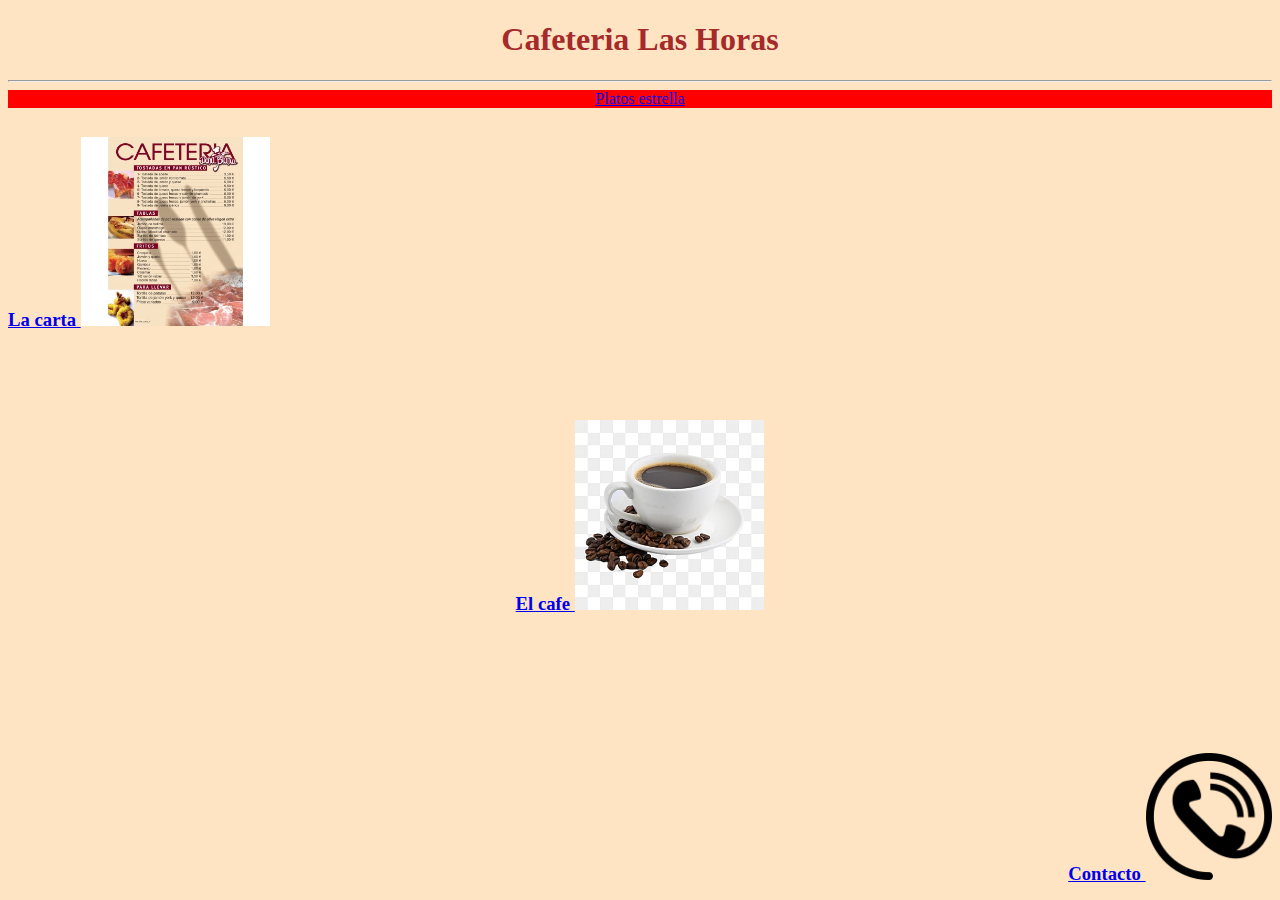
<file: index.html>
<!DOCTYPE html>
<html lang="es">
<head>
    <meta charset="UTF-8">
    <meta http-equiv="X-UA-Compatible" content="IE=edge">
    <meta name="viewport" content="width=device-width, initial-scale=1.0">
    <title>Las Horas</title>
    <link rel="stylesheet" href="style.css">
</head>
<body>
    <header class="rojo"><h1>Cafeteria Las Horas</h1></header>
    <hr>
    <nav> <a href="https://cafedelashoras.com/">Platos estrella</a></nav>

    <section>
        <!--LA CARTA-->
        <h3 class="carta"> <a href="carta.html">La carta <img src="carta.jpg" width="15%"> </a></h3>

        <!--El cafe-->
        <h3 class="cafe"> <a href="cafe.html"> El cafe <img src="CAFE.jpg" width="15%"> </a></h3>
        
        <!--Contacto-->
        <h3 class="contacto"> <a href="contacto.html">Contacto <img src="contacto.png" width="10%"></a></h3>





    </section>
</body>
</html>
</file>
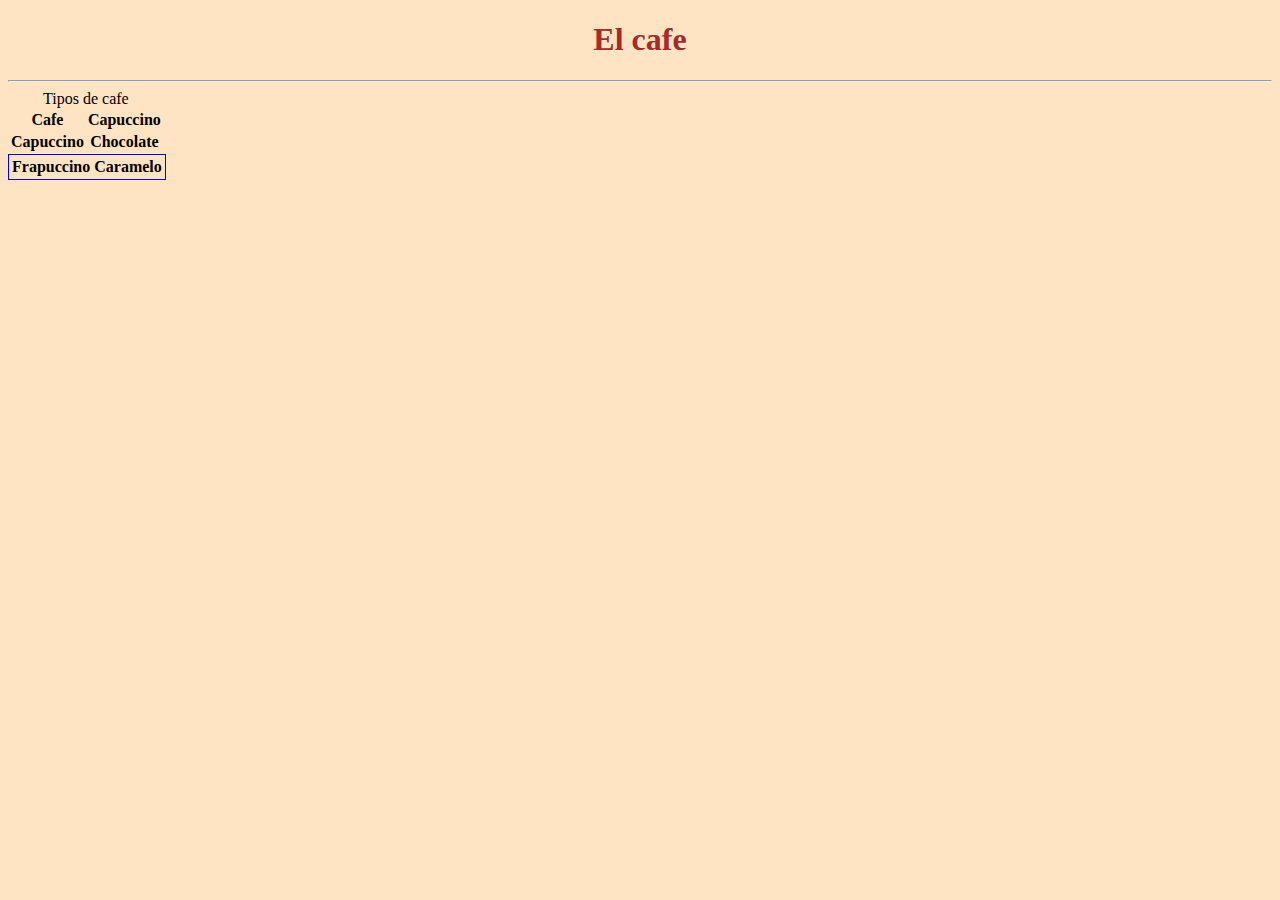
<file: cafe.html>
<!DOCTYPE html>
<html lang="es">
<head>
    <meta charset="UTF-8">
    <meta http-equiv="X-UA-Compatible" content="IE=edge">
    <meta name="viewport" content="width=device-width, initial-scale=1.0">
    <title>El cafe</title>
    <link rel="stylesheet" href="style.css">
</head>
<body>
    <header><h1 class="cafe1">El cafe</h1></header>
    <hr>
    <!--TABLAS-->
    <main>
    <table class="tabla">
     <section>
        <caption>Tipos de cafe</caption>
       <tr>
        <th>Cafe</th>
        <th>Capuccino</th>
        </tr>
         
        <tr>
            <th>Capuccino</th>
            <th>Chocolate</th>
        </tr>
     </section>
    </table>

    <table class="tabla2">
        <tr>
            <th>Frapuccino</th>
            <th>Caramelo</th>
            


        </tr> 
    </table>
    </main>

</body>
</html>
</file>
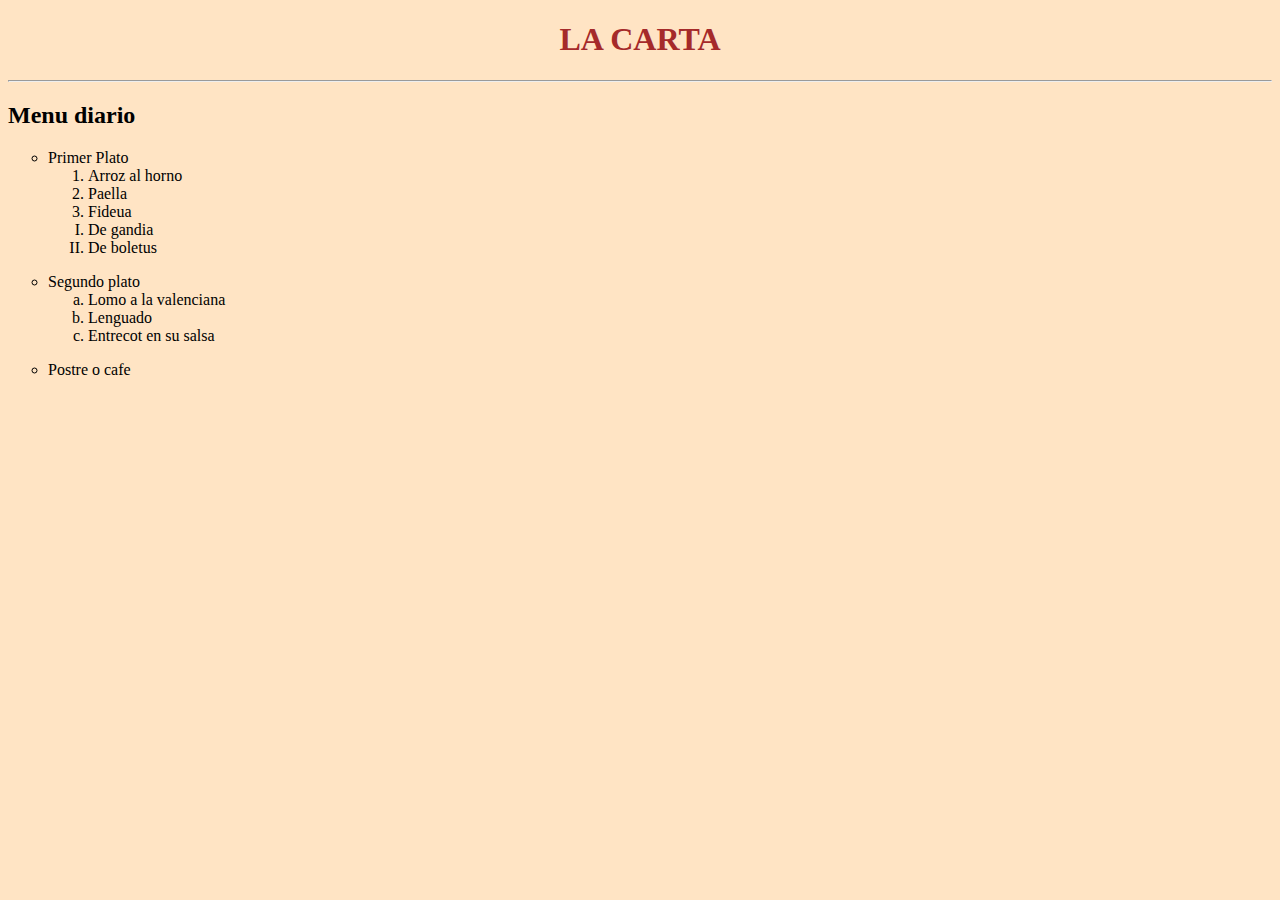
<file: carta.html>
<!DOCTYPE html>
<html lang="es">
<head>
    <meta charset="UTF-8">
    <meta http-equiv="X-UA-Compatible" content="IE=edge">
    <meta name="viewport" content="width=device-width, initial-scale=1.0">
    <title>La carta</title>
    <link rel="stylesheet" href="style.css">
</head>
<body>
    <header><h1 class="carta">LA CARTA</h1></header>
    <hr>
    <!--LISTAS-->
<section>
    <h2>Menu diario</h2>
    <ul style="list-style-type: circle;">
        <li>Primer Plato</li>
            <ol>
                <li>Arroz al horno</li>
                <li>Paella</li>
                <li>Fideua</li>
            </ol>
            <ol type="I">
                <li>De gandia</li>
                <li>De boletus</li>
            </ol>
    </ul>

    <ul style="list-style-type: circle;">
        <li>Segundo plato</li>
        <ol type="a">
            <li>Lomo a la valenciana</li>
            <li>Lenguado</li>
            <li>Entrecot en su salsa</li>

        </ol>
         </ul>
         <ul style="list-style-type: circle;">
            <li>Postre o cafe</li>

        </ul>
</section>

    
</body>
</html>
</file>
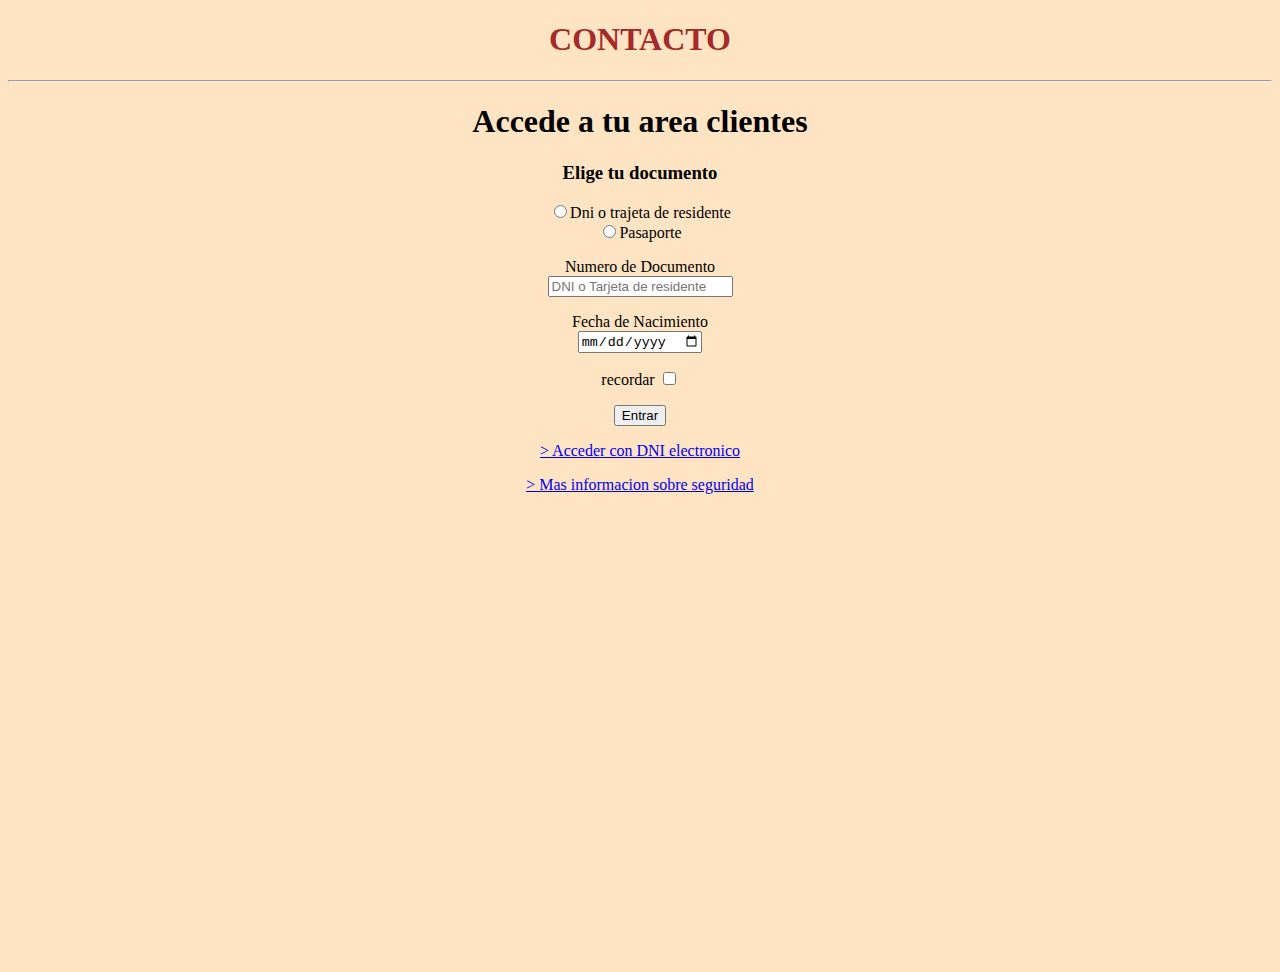
<file: contacto.html>
<!DOCTYPE html>
<html lang="es">
<head>
    <meta charset="UTF-8">
    <meta http-equiv="X-UA-Compatible" content="IE=edge">
    <meta name="viewport" content="width=device-width, initial-scale=1.0">
    <title>Contacto</title>
    <link rel="stylesheet" href="style.css">
</head>
<body class="contacto">
    <header><h1 class="contacto"> CONTACTO</h1></header>
    <hr>
    <!--Formulario-->
<main>
    <section>
        <form action="examen1.php" method="get">
            <h1>Accede a tu area clientes</h1>
            <h3>Elige tu documento</h3>
            <p>
                <input type="radio" name="DNI" value="DNI">Dni o trajeta de residente <br>
                <input type="radio" name="Pasaporte" value="Pasaporte">Pasaporte

            </p>

            <p>
                Numero de Documento <br>
                <input type="text" name="NIF" id="NIF" placeholder="DNI o Tarjeta de residente">
           </p>

           <p>
               Fecha de Nacimiento <br>
               <input type="date" name="Fecha" value="Fecha" id="name">
           </p>

           <p>
               recordar <input type="checkbox" name="recordar" id="recordar" value="recordar">
        </p>
        <!--Boton de entrar-->
        <p> <input type="submit" value="Entrar"> </p>

        <p> <a href="https://ing.ingdirect.es/pfm/#login-dnie">> Acceder con DNI electronico</a></p>
        <p> <a href="https://ing.ingdirect.es/pfm/#login/security-information"> > Mas informacion sobre seguridad</a></p>
        </form>
    </section>
    <!--insertar videos,google maps-->
</main>
<article class="izquierda">
    <iframe src="https://www.google.com/maps/embed?pb=!1m18!1m12!1m3!1d1540.1714944974658!2d-0.376445002919187!3d39.4615795074664!2m3!1f0!2f0!3f0!3m2!1i1024!2i768!4f13.1!3m3!1m2!1s0xd604f34c332c569%3A0xc1b6bd7f3364476a!2sBluebell%20Coffee%20Roasters!5e0!3m2!1ses!2ses!4v1644957794613!5m2!1ses!2ses" width="600" height="450" style="border:0;" allowfullscreen="" loading="lazy"></iframe>
</article>    

<article class="derecha">
    <iframe width="600" height="450" src="https://www.youtube.com/embed/UxmnUVev8EI" title="YouTube video player" frameborder="0" allow="accelerometer; autoplay; clipboard-write; encrypted-media; gyroscope; picture-in-picture" allowfullscreen></iframe>
</article>
</body>
</html>
</file>
<file: style.css>
header.rojo{
    text-align: center;
    color: brown;
}

body{
    background-color: bisque;
}

nav{
    text-align: center;
    background-color: red;
}

h1.carta{
    color: brown;
    text-align: center;
    
}


h3.carta{
    position: relative;
    text-align: left;
    bottom: -10px;
}

h1.cafe1{
    color: brown;
    text-align: center;
}

h3.cafe{
    position: relative;
    text-align: center;
    bottom: -80px;
}

h1.contacto{
    color: brown;
    text-align: center;
}

h3.contacto{
    position: relative;
    text-align: right;
    bottom: -200px;
}
<!--Tablas-->

table.tabla{
    border: red 1px solid;
}

table.tabla2{
    border: blue 1px solid;
}

body.contacto{
    text-align: center;
    background-color: bisque;
}

article.izquierda{
    display: inline-block;
}

article.derecha{
    display: inline-block;
}
</file>
